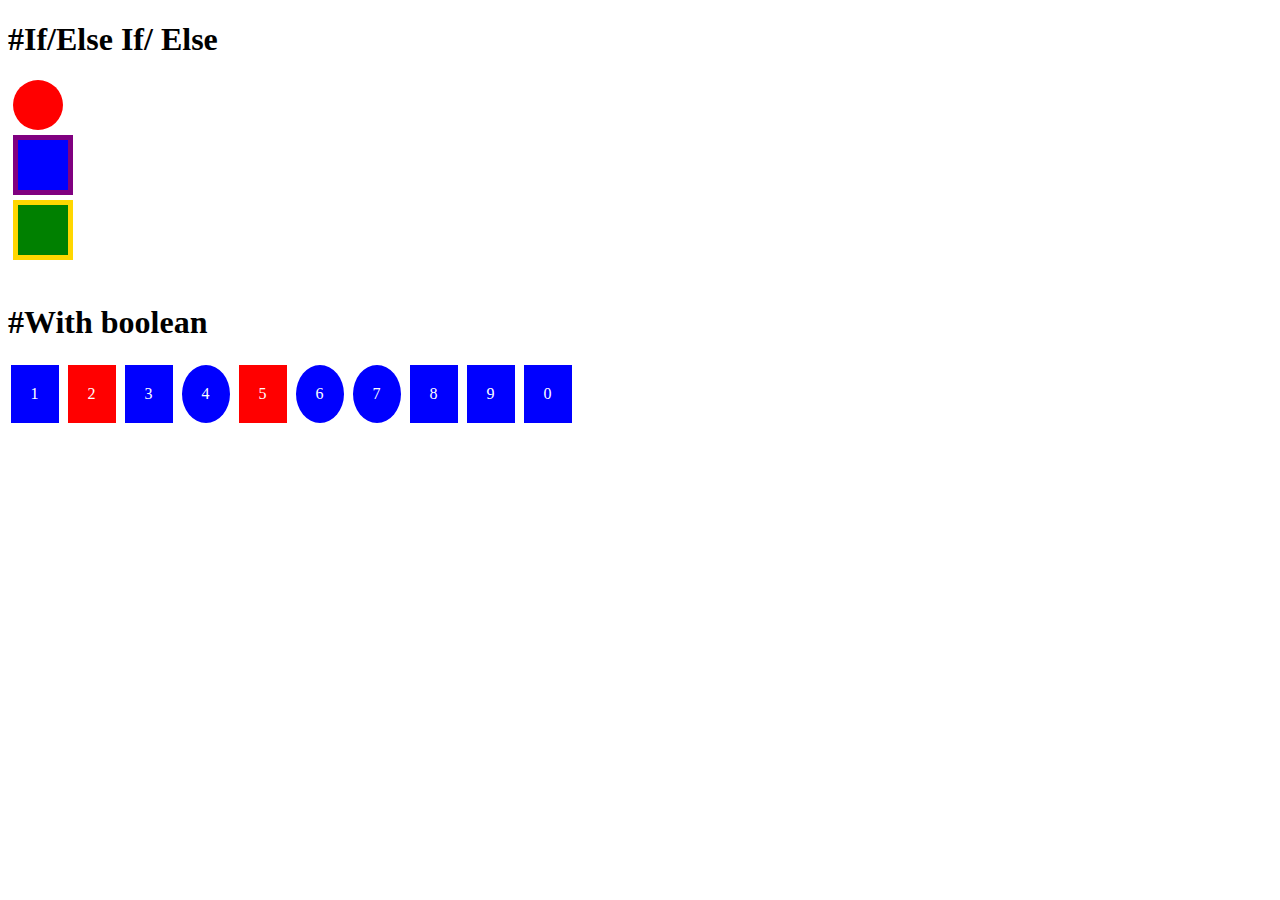
<file: condition/index.html>
<!DOCTYPE html>
<html lang="en">
<head>
    <meta charset="UTF-8">
    <meta http-equiv="X-UA-Compatible" content="IE=edge">
    <meta name="viewport" content="width=device-width, initial-scale=1.0">
    <title>Document</title>
    <link rel="stylesheet" href="style.css">
</head>
<body>
    <div class="if-condition">
        <h1>#If/Else If/ Else</h1>
        <div class="sq-red"></div>
        <div class="sq-blue"></div>
        <div class="sq-green"></div>
    </div><br>
    <h1>#With boolean</h1>
    <div class="boolean">
        <div>1</div>
        <div>2</div>
        <div>3</div>
        <div>4</div>
        <div>5</div>
        <div>6</div>
        <div>7</div>
        <div>8</div>
        <div>9</div>
        <div>0</div>
    </div>
</body>
</html>
</file>
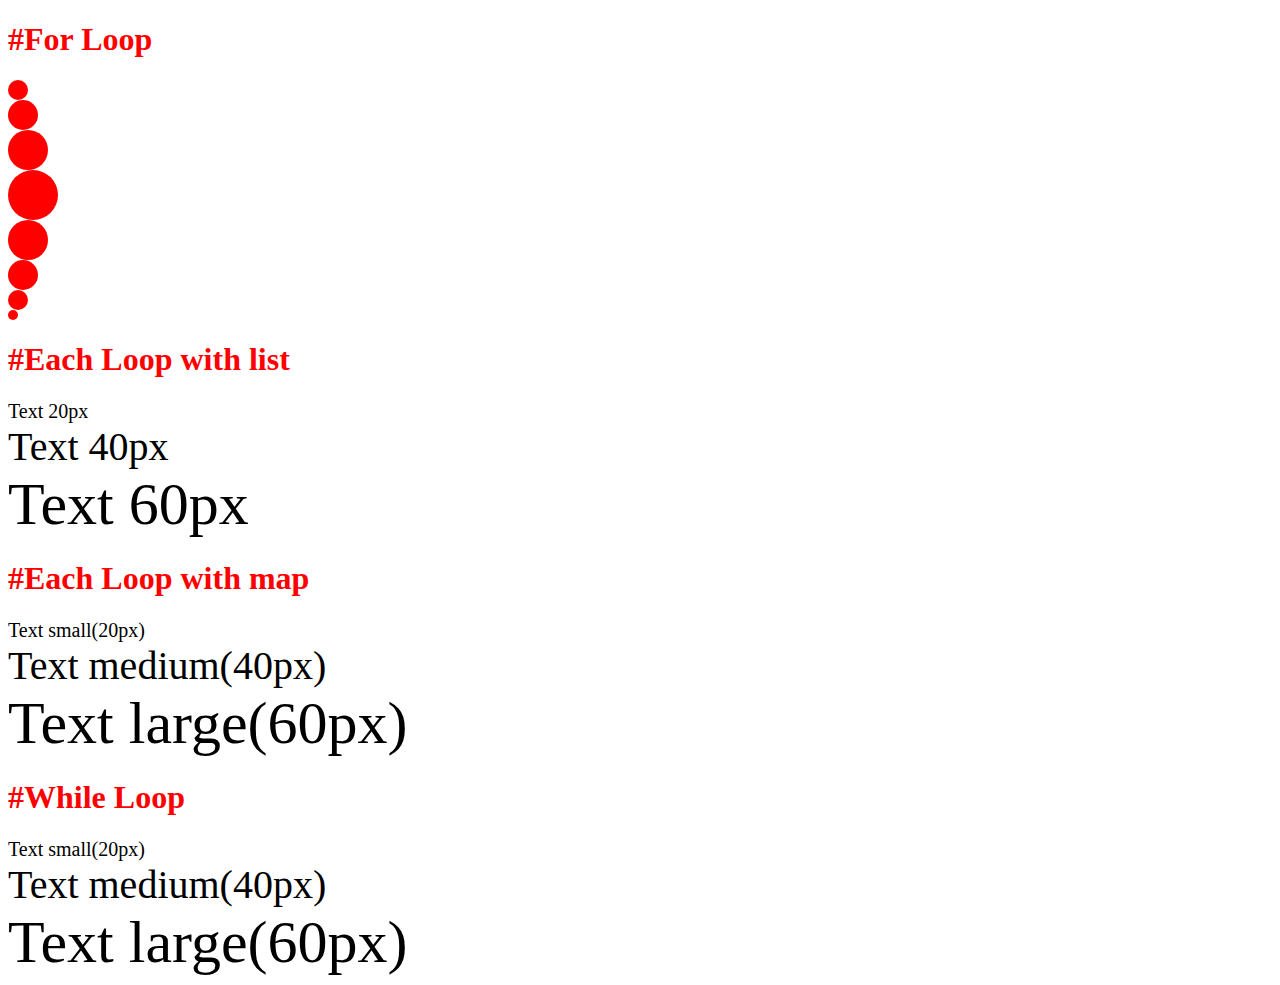
<file: loop/index.html>
<!DOCTYPE html>
<html lang="en">
<head>
    <meta charset="UTF-8">
    <meta http-equiv="X-UA-Compatible" content="IE=edge">
    <meta name="viewport" content="width=device-width, initial-scale=1.0">
    <title>Document</title>
    <link rel="stylesheet" href="style.css">
</head>
<body>
    <div class="for-loop">
        <h1>#For Loop</h1>
        <div class="dot"></div>
        <div class="dot"></div>
        <div class="dot"></div>
        <div class="dot"></div>
        <div class="dot"></div>
        <div class="dot"></div>
        <div class="dot"></div>
        <div class="dot"></div>
        <div class="dot"></div>
        <div class="dot"></div>
    </div>
    <div class="each-loop">
        <h1>#Each Loop with list</h1>
        <div class="text-20px">Text 20px</div>
        <div class="text-40px">Text 40px</div>
        <div class="text-60px">Text 60px</div>
    </div>
    <div class="each-loop">
        <h1>#Each Loop with map</h1>
        <div class="text-small">Text small(20px)</div>
        <div class="text-medium">Text medium(40px)</div>
        <div class="text-large">Text large(60px)</div>
    </div>
    <div class="while-loop">
        <h1>#While Loop</h1>
        <div class="text-20">Text small(20px)</div>
        <div class="text-40">Text medium(40px)</div>
        <div class="text-60">Text large(60px)</div>
    </div>
</body>
</html>
</file>
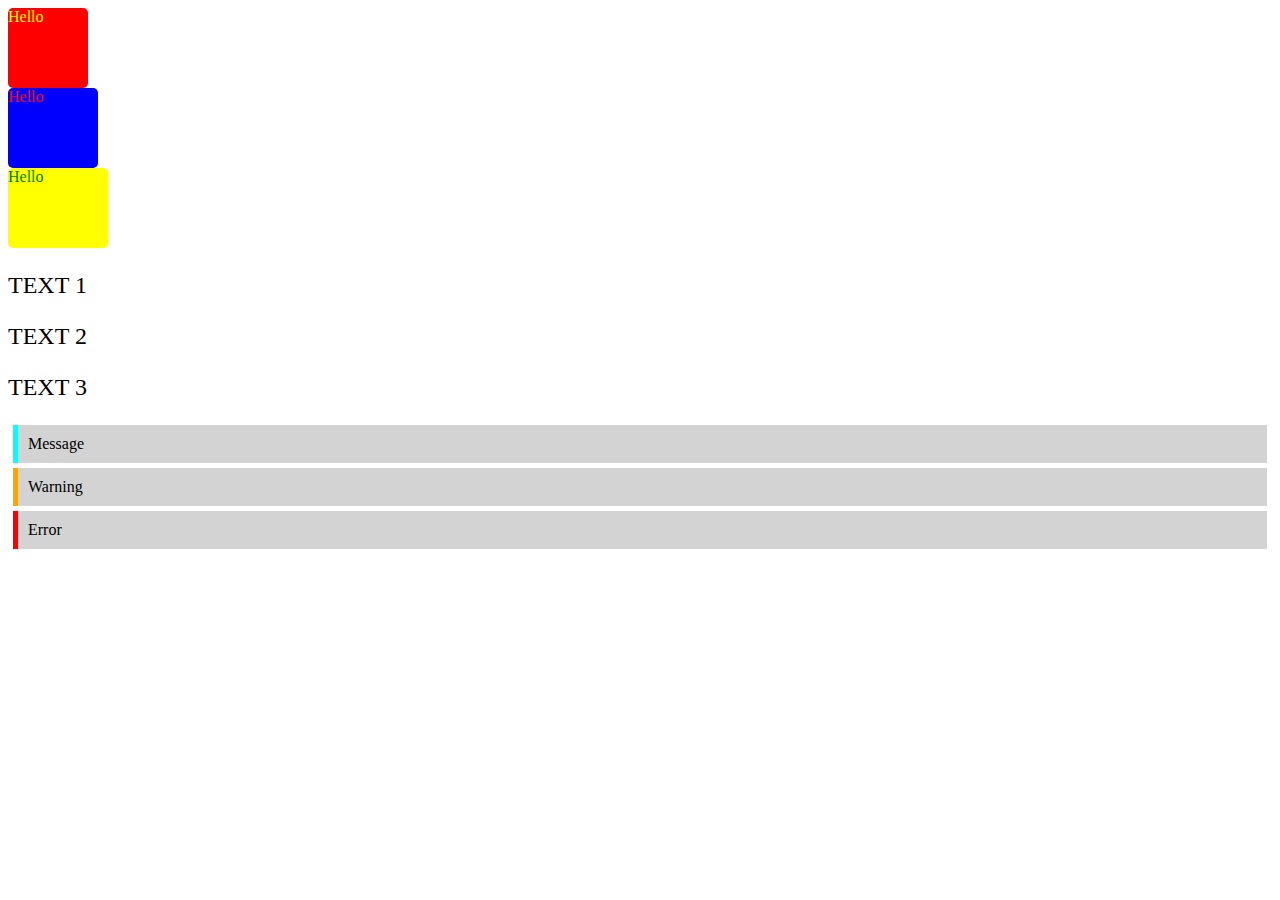
<file: mixin/index.html>
<!DOCTYPE html>
<html lang="en">
<head>
    <meta charset="UTF-8">
    <meta http-equiv="X-UA-Compatible" content="IE=edge">
    <meta name="viewport" content="width=device-width, initial-scale=1.0">
    <title>Document</title>
    <link rel="stylesheet" href="style.css">
</head>
<body>
    <div class="modal1">Hello</div>
    <div class="modal2">Hello</div>
    <div class="modal3">Hello</div>
    <p class="text1">Text 1</p>
    <p class="text2">Text 2</p>
    <p class="text3">Text 3</p>
    <div class="message">Message</div>
    <div class="warning">Warning</div>
    <div class="error">Error</div>
</body>
</html>
</file>
<file: condition/style.css>
.sq-red {
  background-color: red;
  border-radius: 50%;
}

.sq-blue {
  background-color: blue;
  border: 5px solid purple;
}

.sq-green {
  background-color: green;
  border: 5px solid gold;
}

.if-condition > div {
  width: 50px;
  height: 50px;
  margin: 5px;
}

.boolean div:nth-child(7) {
  border-radius: 50%;
}
.boolean div:nth-child(6) {
  border-radius: 50%;
}
.boolean div:nth-child(5) {
  background: red;
}
.boolean div:nth-child(4) {
  border-radius: 50%;
}
.boolean div:nth-child(2) {
  background: red;
}
.boolean div {
  display: inline-block;
  background-color: blue;
  color: white;
  padding: 20px;
  margin: 2.5px;
}

/*# sourceMappingURL=style.css.map */
</file>
<file: loop/style.css>
.dot:nth-child(1) {
  width: 10px;
  height: 10px;
}

.dot:nth-child(2) {
  width: 20px;
  height: 20px;
}

.dot:nth-child(3) {
  width: 30px;
  height: 30px;
}

.dot:nth-child(4) {
  width: 40px;
  height: 40px;
}

.dot:nth-child(5) {
  width: 50px;
  height: 50px;
}

.dot:nth-child(6) {
  width: 40px;
  height: 40px;
}

.dot:nth-child(7) {
  width: 30px;
  height: 30px;
}

.dot:nth-child(8) {
  width: 20px;
  height: 20px;
}

.dot:nth-child(9) {
  width: 10px;
  height: 10px;
}

h1 {
  color: red;
}

.dot {
  border-radius: 50%;
  background-color: red;
}

.each-loop .text-20px {
  font-size: 20px;
}
.each-loop .text-40px {
  font-size: 40px;
}
.each-loop .text-60px {
  font-size: 60px;
}
.each-loop .text-small {
  font-size: 20px;
}
.each-loop .text-medium {
  font-size: 40px;
}
.each-loop .text-large {
  font-size: 60px;
}

.while-loop .text-20 {
  font-size: 20px;
}
.while-loop .text-40 {
  font-size: 40px;
}
.while-loop .text-60 {
  font-size: 60px;
}

/*# sourceMappingURL=style.css.map */
</file>
<file: mixin/style.css>
.modal1 {
  width: 80px;
  height: 80px;
  border-radius: 5px;
  color: yellow;
  background: red;
}

.modal2 {
  width: 90px;
  height: 80px;
  border-radius: 5px;
  color: red;
  background: blue;
}

.modal3 {
  width: 100px;
  height: 80px;
  border-radius: 5px;
  color: green;
  background: yellow;
}

.text1 {
  font-size: 24px;
  text-transform: uppercase;
}

.text2 {
  font-size: 24px;
  text-transform: uppercase;
}

.text3 {
  font-size: 24px;
  text-transform: uppercase;
}

.message, .error, .warning {
  padding: 10px;
  border-left: 5px solid aqua;
  background: lightgray;
  margin: 5px;
}

.warning {
  border-color: orange;
}

.error {
  border-color: red;
}

/*# sourceMappingURL=style.css.map */
</file>
